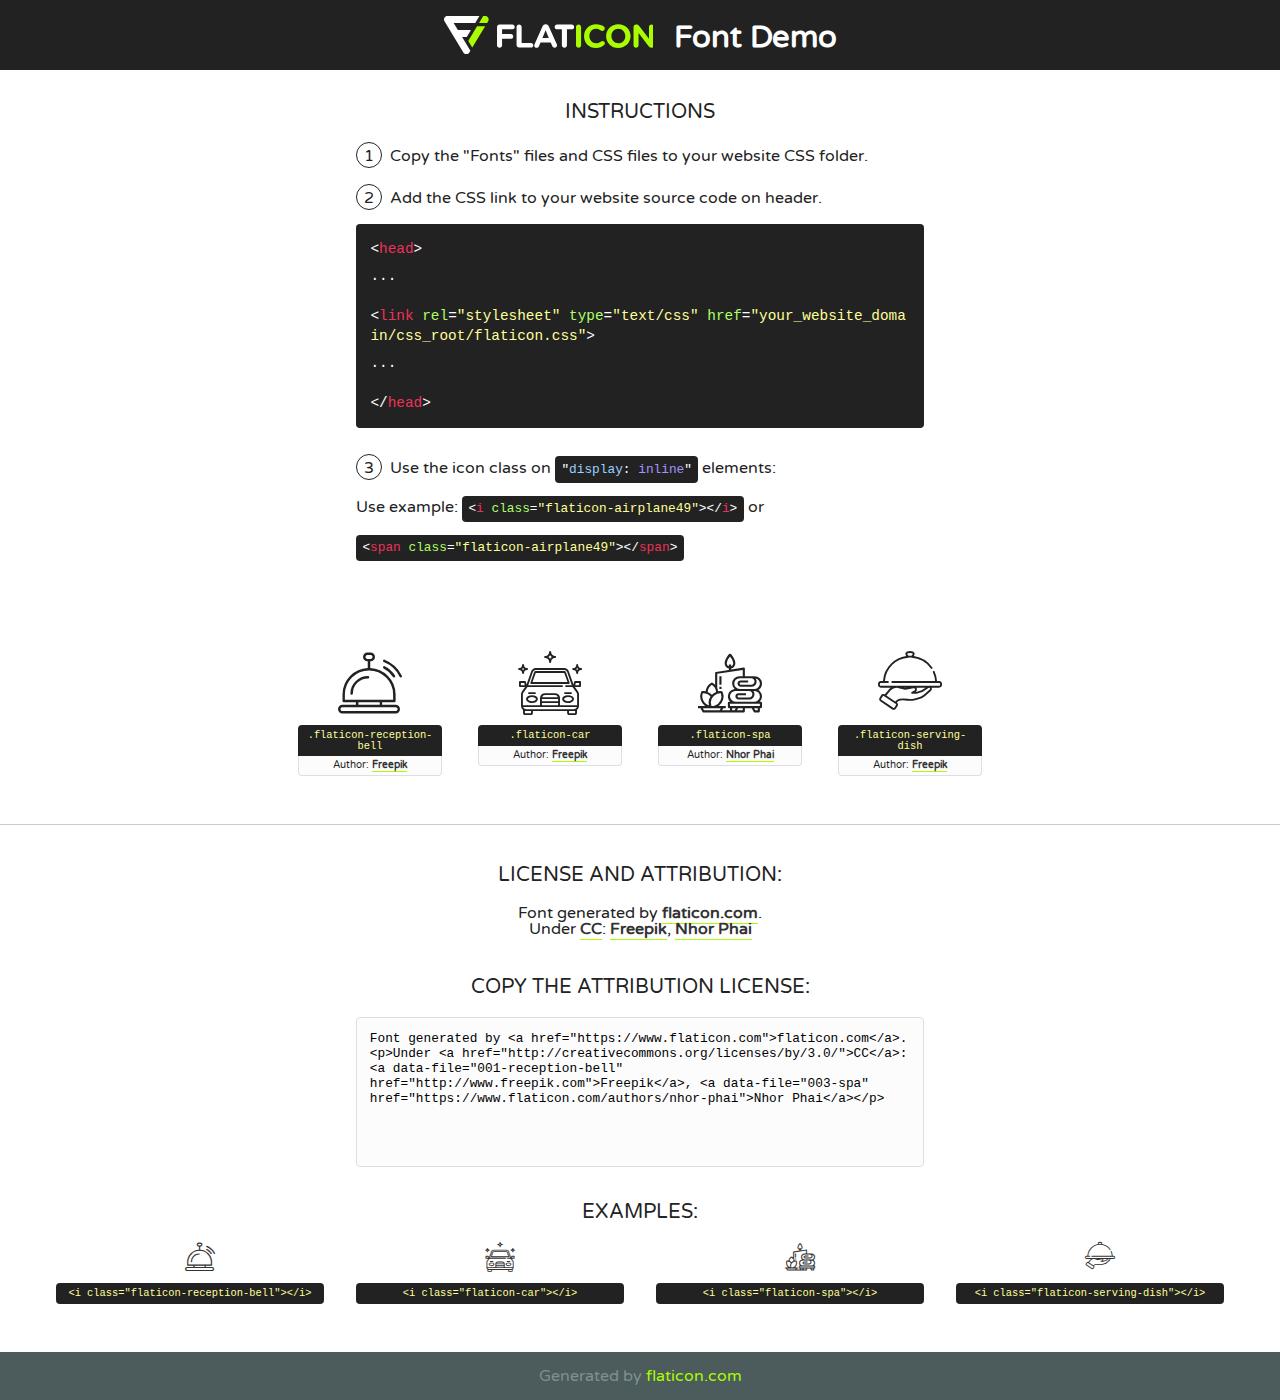
<file: assets/fonts/flaticon/font/flaticon.html>
<!DOCTYPE html>
<!--
  Flaticon icon font: Flaticon
  Creation date: 06/11/2018 21:42
-->
<html>
<!DOCTYPE html>
<html>

<head>
    <title>Flaticon WebFont</title>
    <link href="http://fonts.googleapis.com/css?family=Varela+Round" rel="stylesheet" type="text/css" />
    <link rel="stylesheet" type="text/css" href="flaticon.css">
    <meta charset="UTF-8">
    <style>
    html, body, div, span, applet, object, iframe,
    h1, h2, h3, h4, h5, h6, p, blockquote, pre,
    a, abbr, acronym, address, big, cite, code,
    del, dfn, em, img, ins, kbd, q, s, samp,
    small, strike, strong, sub, sup, tt, var,
    b, u, i, center,
    dl, dt, dd, ol, ul, li,
    fieldset, form, label, legend,
    table, caption, tbody, tfoot, thead, tr, th, td,
    article, aside, canvas, details, embed, 
    figure, figcaption, footer, header, hgroup, 
    menu, nav, output, ruby, section, summary,
    time, mark, audio, video {
        margin: 0;
        padding: 0;
        border: 0;
        font-size: 100%;
        font: inherit;
        vertical-align: baseline;
    }
    /* HTML5 display-role reset for older browsers */
    article, aside, details, figcaption, figure, 
    footer, header, hgroup, menu, nav, section {
        display: block;
    }
    body {
        line-height: 1;
    }
    ol, ul {
        list-style: none;
    }
    blockquote, q {
        quotes: none;
    }
    blockquote:before, blockquote:after,
    q:before, q:after {
        content: '';
        content: none;
    }
    table {
        border-collapse: collapse;
        border-spacing: 0;
    }
    body {
        font-family: 'Varela Round', Helvetica, Arial, sans-serif;
        font-size: 16px;
        color: #222;
    }
    a {
        color: #333;
        border-bottom: 1px solid #a9fd00;
        font-weight: bold;
        text-decoration: none;
    }
    * {
        -moz-box-sizing: border-box;
        -webkit-box-sizing: border-box;
        box-sizing: border-box;
        margin: 0;
        padding: 0;
    }
    [class^="flaticon-"]:before, [class*=" flaticon-"]:before, [class^="flaticon-"]:after, [class*=" flaticon-"]:after {
        font-family: Flaticon;
        font-size: 30px;
        font-style: normal;
        margin-left: 20px;
        color: #333;
    }
    .wrapper {
        max-width: 600px;
        margin: auto;
        padding: 0 1em;
    }
    .title {
        font-size: 1.25em;
        text-align: center;
        margin-bottom: 1em;
        text-transform: uppercase;
    }
    header {
        text-align: center;
        background-color: #222;
        color: #fff;
        padding: 1em;
    }
    header .logo {
        width: 210px;
        height: 38px;
        display: inline-block;
        vertical-align: middle;
        margin-right: 1em;
        border: none;
    }
    header strong {
        font-size: 1.95em;
        font-weight: bold;
        vertical-align: middle;
        margin-top: 5px;
        display: inline-block;
    }
    .demo {
        margin: 2em auto;
        line-height: 1.25em;
    }
    .demo ul li {
        margin-bottom: 1em;
    }
    .demo ul li .num {
        color: #222;
        border-radius: 20px;
        display: inline-block;
        width: 26px;
        padding: 3px;
        height: 26px;
        text-align: center;
        margin-right: 0.5em;
        border: 1px solid #222;
    }
    .demo ul li code {
        background-color: #222;
        border-radius: 4px;
        padding: 0.25em 0.5em;
        display: inline-block;
        color: #fff;
        font-family: Consolas,Monaco,Lucida Console,Liberation Mono,DejaVu Sans Mono,Bitstream Vera Sans Mono,Courier New, monospace;
        font-weight: lighter;
        margin-top: 1em;
        font-size: 0.8em;
        word-break: break-all;
    }
    .demo ul li code.big {
        padding: 1em;
        font-size: 0.9em;
    }
    .demo ul li code .red {
        color: #EF3159;
    }
    .demo ul li code .green {
        color: #ACFF65;
    }
    .demo ul li code .yellow {
        color: #FFFF99;
    }
    .demo ul li code .blue {
        color: #99D3FF;
    }
    .demo ul li code .purple {
        color: #A295FF;
    }
    .demo ul li code .dots {
        margin-top: 0.5em;
        display: block;
    }
    #glyphs {
        border-bottom: 1px solid #ccc;
        padding: 2em 0;
        text-align: center;
    }
    .glyph {
        display: inline-block;
        width: 9em;
        margin: 1em;
        text-align: center;
        vertical-align: top;
        background: #FFF;
    }
    .glyph .glyph-icon {
        padding: 10px;
        display: block;
        font-family:"Flaticon";
        font-size: 64px;
        line-height: 1;
    }
    .glyph .glyph-icon:before {
        font-size: 64px;
        color: #222;
        margin-left: 0;
    }
    .class-name {
        font-size: 0.65em;
        background-color: #222;
        color: #fff;
        border-radius: 4px 4px 0 0;
        padding: 0.5em;
        color: #FFFF99;
        font-family: Consolas,Monaco,Lucida Console,Liberation Mono,DejaVu Sans Mono,Bitstream Vera Sans Mono,Courier New, monospace;
    }
    .author-name {
        font-size: 0.6em;
        background-color: #fcfcfd;
        border: 1px solid #DEDEE4;
        border-top: 0;
        border-radius: 0 0 4px 4px;
        padding: 0.5em;
    }
    .class-name:last-child {
        font-size: 10px;
        color:#888;
    }
    .class-name:last-child a {
        font-size: 10px;
        color:#555;
    }
    .class-name:last-child a:hover {
        color:#a9fd00;
    }
    .glyph > input {
        display: block;
        width: 100px;
        margin: 5px auto;
        text-align: center;
        font-size: 12px;
        cursor: text;
    }
    .glyph > input.icon-input {
        font-family:"Flaticon";
        font-size: 16px;
        margin-bottom: 10px;
    }
    .attribution .title {
        margin-top: 2em;
    }
    .attribution textarea {
        background-color: #fcfcfd;
        padding: 1em;
        border: none;
        box-shadow: none;
        border: 1px solid #DEDEE4;
        border-radius: 4px;
        resize: none;
        width: 100%;
        height: 150px;
        font-size: 0.8em;
        font-family: Consolas,Monaco,Lucida Console,Liberation Mono,DejaVu Sans Mono,Bitstream Vera Sans Mono,Courier New, monospace;
        -webkit-appearance: none;
    }
    .iconsuse {
        margin: 2em auto;
        text-align: center;
        max-width: 1200px;
    }
    .iconsuse:after {
        content: '';
        display: table;
        clear: both;
    }
    .iconsuse .image {
        float: left;
        width: 25%;
        padding: 0 1em;
    }
    .iconsuse .image p {
        margin-bottom: 1em;
    }
    .iconsuse .image span {
        display: block;
        font-size: 0.65em;
        background-color: #222;
        color: #fff;
        border-radius: 4px;
        padding: 0.5em;
        color: #FFFF99;
        margin-top: 1em;
        font-family: Consolas,Monaco,Lucida Console,Liberation Mono,DejaVu Sans Mono,Bitstream Vera Sans Mono,Courier New, monospace;
    }
    #footer {
        text-align: center;
        background-color: #4C5B5C;
        color: #7c9192;
        padding: 1em;
    }
    #footer a {
        border: none;
        color: #a9fd00;
        font-weight: normal;
    }
    @media (max-width: 960px) {
        .iconsuse .image {
            width: 50%;
        }
    }
    @media (max-width: 560px) {
        .iconsuse .image {
            width: 100%;
        }
    }
    </style>
</head>

<body class="characters-off">

    <header>
        <a href="https://www.flaticon.com" target="_blank" class="logo">
            <svg version="1.1" xmlns="http://www.w3.org/2000/svg" xmlns:xlink="http://www.w3.org/1999/xlink" xmlns:a="http://ns.adobe.com/AdobeSVGViewerExtensions/3.0/" viewBox="0 0 560.875 102.036" enable-background="new 0 0 560.875 102.036" xml:space="preserve">
                <defs>
                </defs>
                <g>
                    <g class="letters">
                        <path fill="#ffffff" d="M141.596,29.675c0-3.777,2.985-6.767,6.764-6.767h34.438c3.426,0,6.15,2.728,6.15,6.15
                        c0,3.43-2.724,6.149-6.15,6.149h-27.674v13.091h23.719c3.429,0,6.151,2.724,6.151,6.15c0,3.43-2.723,6.149-6.151,6.149h-23.719
                        v17.574c0,3.773-2.986,6.761-6.764,6.761c-3.779,0-6.764-2.989-6.764-6.761V29.675z"></path>
                        <path fill="#ffffff" d="M193.844,29.149c0-3.781,2.985-6.767,6.764-6.767c3.776,0,6.763,2.985,6.763,6.767v42.957h25.039
                        c3.426,0,6.149,2.726,6.149,6.153c0,3.425-2.723,6.15-6.149,6.15h-31.802c-3.779,0-6.764-2.986-6.764-6.768V29.149z"></path>
                        <path fill="#ffffff" d="M241.891,75.71l21.438-48.407c1.492-3.341,4.215-5.357,7.906-5.357h0.792
                        c3.686,0,6.323,2.017,7.815,5.357l21.439,48.407c0.436,0.967,0.701,1.845,0.701,2.723c0,3.602-2.809,6.501-6.414,6.501
                        c-3.161,0-5.269-1.845-6.499-4.655l-4.132-9.661h-27.059l-4.301,10.102c-1.144,2.631-3.426,4.214-6.237,4.214
                        c-3.517,0-6.24-2.81-6.24-6.325C241.1,77.64,241.451,76.677,241.891,75.71z M279.932,58.666l-8.521-20.297l-8.526,20.297H279.932
                        z"></path>
                        <path fill="#ffffff" d="M314.864,35.387H301.86c-3.429,0-6.239-2.813-6.239-6.238c0-3.429,2.811-6.24,6.239-6.24h39.533
                        c3.426,0,6.237,2.811,6.237,6.24c0,3.425-2.811,6.238-6.237,6.238h-13.001v42.785c0,3.773-2.99,6.761-6.764,6.761
                        c-3.779,0-6.764-2.989-6.764-6.761V35.387z"></path>
                        <path fill="#A9FD00" d="M352.615,29.149c0-3.781,2.985-6.767,6.767-6.767c3.774,0,6.761,2.985,6.761,6.767v49.024
                        c0,3.773-2.987,6.761-6.761,6.761c-3.781,0-6.767-2.989-6.767-6.761V29.149z"></path>
                        <path fill="#A9FD00" d="M374.132,53.836v-0.179c0-17.481,13.178-31.801,32.065-31.801c9.22,0,15.459,2.458,20.557,6.238
                        c1.402,1.054,2.637,2.985,2.637,5.357c0,3.692-2.985,6.59-6.681,6.59c-1.845,0-3.071-0.702-4.044-1.319
                        c-3.776-2.813-7.729-4.393-12.562-4.393c-10.364,0-17.831,8.611-17.831,19.154v0.173c0,10.542,7.291,19.329,17.831,19.329
                        c5.715,0,9.492-1.756,13.359-4.834c1.049-0.874,2.458-1.491,4.039-1.491c3.429,0,6.325,2.813,6.325,6.236
                        c0,2.106-1.056,3.78-2.282,4.834c-5.539,4.834-12.036,7.733-21.878,7.733C387.572,85.464,374.132,71.493,374.132,53.836z"></path>
                        <path fill="#A9FD00" d="M433.009,53.836v-0.179c0-17.481,13.79-31.801,32.766-31.801c18.981,0,32.592,14.143,32.592,31.628v0.173
                        c0,17.483-13.785,31.807-32.769,31.807C446.625,85.464,433.009,71.32,433.009,53.836z M484.224,53.836v-0.179
                        c0-10.539-7.725-19.326-18.626-19.326c-10.893,0-18.449,8.611-18.449,19.154v0.173c0,10.542,7.73,19.329,18.626,19.329
                        C476.676,72.986,484.224,64.378,484.224,53.836z"></path>
                        <path fill="#A9FD00" d="M506.233,29.321c0-3.774,2.99-6.763,6.767-6.763h1.401c3.252,0,5.183,1.583,7.029,3.953l26.093,34.265
                        V29.059c0-3.692,2.99-6.677,6.681-6.677c3.683,0,6.671,2.985,6.671,6.677v48.934c0,3.78-2.987,6.765-6.764,6.765h-0.436
                        c-3.257,0-5.188-1.581-7.034-3.953l-27.056-35.492v32.944c0,3.687-2.985,6.676-6.678,6.676c-3.683,0-6.673-2.989-6.673-6.676
                        V29.321z"></path>
                    </g>
                    <g class="insignia">
                        <path fill="#ffffff" d="M48.372,56.137h12.517l11.156-18.537H37.186L25.688,18.539h57.825L94.668,0H9.271
                        C5.925,0,2.842,1.801,1.198,4.716c-1.644,2.907-1.593,6.482,0.134,9.343l50.38,83.501c1.678,2.781,4.689,4.476,7.938,4.476
                        c3.246,0,6.257-1.695,7.935-4.476l2.898-4.804L48.372,56.137z"></path>
                        <g class="i">
                            <path fill="#A9FD00" d="M93.575,18.539h0.031v0.004l21.652,0.004l2.705-4.488c1.727-2.861,1.778-6.436,0.133-9.343
                            C116.454,1.801,113.371,0,110.026,0h-5.294L93.575,18.539z"></path>
                            <polygon fill="#A9FD00" points="88.291,27.356 64.725,66.486 75.519,84.404 109.942,27.356"></polygon>
                        </g>
                    </g>
                </g>
            </svg>
        </a>
        <strong>Font Demo</strong>
    </header>


    <section class="demo wrapper">

        <p class="title">Instructions</p>

        <ul>
            <li>
                <span class="num">1</span>Copy the "Fonts" files and CSS files to your website CSS folder.
            </li>
            <li>
                <span class="num">2</span>Add the CSS link to your website source code on header.
                <code class="big">
                    &lt;<span class="red">head</span>&gt;
                    <br/><span class="dots">...</span>
                    <br/>&lt;<span class="red">link</span> <span class="green">rel</span>=<span class="yellow">"stylesheet"</span> <span class="green">type</span>=<span class="yellow">"text/css"</span> <span class="green">href</span>=<span class="yellow">"your_website_domain/css_root/flaticon.css"</span>&gt;
                    <br/><span class="dots">...</span>
                    <br/>&lt;/<span class="red">head</span>&gt;
                </code>
            </li>

            <li>
                <p>
                    <span class="num">3</span>Use the icon class on <code>"<span class="blue">display</span>:<span class="purple"> inline</span>"</code> elements:
                    <br />
                    Use example: <code>&lt;<span class="red">i</span> <span class="green">class</span>=<span class="yellow">&quot;flaticon-airplane49&quot;</span>&gt;&lt;/<span class="red">i</span>&gt;</code> or <code>&lt;<span class="red">span</span> <span class="green">class</span>=<span class="yellow">&quot;flaticon-airplane49&quot;</span>&gt;&lt;/<span class="red">span</span>&gt;</code>
            </li>
        </ul>

    </section>




   <section id="glyphs">          
    
      
        <div class="glyph"><div class="glyph-icon flaticon-reception-bell"></div>
            <div class="class-name">.flaticon-reception-bell</div>
            <div class="author-name">Author: <a data-file="001-reception-bell" href="http://www.freepik.com">Freepik</a> </div> 
        </div>        
        
        <div class="glyph"><div class="glyph-icon flaticon-car"></div>
            <div class="class-name">.flaticon-car</div>
            <div class="author-name">Author: <a data-file="002-car" href="http://www.freepik.com">Freepik</a> </div> 
        </div>        
        
        <div class="glyph"><div class="glyph-icon flaticon-spa"></div>
            <div class="class-name">.flaticon-spa</div>
            <div class="author-name">Author: <a data-file="003-spa" href="https://www.flaticon.com/authors/nhor-phai">Nhor Phai</a> </div> 
        </div>        
        
        <div class="glyph"><div class="glyph-icon flaticon-serving-dish"></div>
            <div class="class-name">.flaticon-serving-dish</div>
            <div class="author-name">Author: <a data-file="004-serving-dish" href="http://www.freepik.com">Freepik</a> </div> 
        </div>        
        

    </section>



    <section class="attribution wrapper"   style="text-align:center;">

      <div class="title">License and attribution:</div><div class="attrDiv">Font generated by <a href="https://www.flaticon.com">flaticon.com</a>. <div><p>Under <a href="http://creativecommons.org/licenses/by/3.0/">CC</a>: <a data-file="001-reception-bell" href="http://www.freepik.com">Freepik</a>, <a data-file="003-spa" href="https://www.flaticon.com/authors/nhor-phai">Nhor Phai</a></p>  </div>
      </div>
      <div class="title">Copy the Attribution License:</div>

    <textarea onclick="this.focus();this.select();">Font generated by &lt;a href=&quot;https://www.flaticon.com&quot;&gt;flaticon.com&lt;/a&gt;. <p>Under <a href="http://creativecommons.org/licenses/by/3.0/">CC</a>: <a data-file="001-reception-bell" href="http://www.freepik.com">Freepik</a>, <a data-file="003-spa" href="https://www.flaticon.com/authors/nhor-phai">Nhor Phai</a></p>  
     </textarea>

    </section>

    <section class="iconsuse">

          <div class="title">Examples:</div>            
             
            <div class="image">
                <p>
                    <i class="glyph-icon flaticon-reception-bell"></i> 
                    <span>&lt;i class=&quot;flaticon-reception-bell&quot;&gt;&lt;/i&gt;</span>
                </p>
            </div>
            
            <div class="image">
                <p>
                    <i class="glyph-icon flaticon-car"></i> 
                    <span>&lt;i class=&quot;flaticon-car&quot;&gt;&lt;/i&gt;</span>
                </p>
            </div>
            
            <div class="image">
                <p>
                    <i class="glyph-icon flaticon-spa"></i> 
                    <span>&lt;i class=&quot;flaticon-spa&quot;&gt;&lt;/i&gt;</span>
                </p>
            </div>
            
            <div class="image">
                <p>
                    <i class="glyph-icon flaticon-serving-dish"></i> 
                    <span>&lt;i class=&quot;flaticon-serving-dish&quot;&gt;&lt;/i&gt;</span>
                </p>
            </div>
                       
        </div>
                            
    </section>

<div id="footer">
    <div>Generated by <a href="https://www.flaticon.com">flaticon.com</a>
    </div>
</div>



</body>
</html>
</file>
<file: assets/fonts/flaticon/font/flaticon.css>
/*
  	Flaticon icon font: Flaticon
  	Creation date: 06/11/2018 21:42
  	*/

@font-face {
  font-family: "Flaticon";
  src: url("./Flaticon.eot");
  src: url("./Flaticon.eot?#iefix") format("embedded-opentype"),
       url("./Flaticon.woff") format("woff"),
       url("./Flaticon.ttf") format("truetype"),
       url("./Flaticon.svg#Flaticon") format("svg");
  font-weight: normal;
  font-style: normal;
}

@media screen and (-webkit-min-device-pixel-ratio:0) {
  @font-face {
    font-family: "Flaticon";
    src: url("./Flaticon.svg#Flaticon") format("svg");
  }
}

[class^="flaticon-"]:before, [class*=" flaticon-"]:before,
[class^="flaticon-"]:after, [class*=" flaticon-"]:after {   
  font-family: Flaticon;
        font-size: 20px;
font-style: normal;
margin-left: 20px;
}

.flaticon-reception-bell:before { content: "\f100"; }
.flaticon-car:before { content: "\f101"; }
.flaticon-spa:before { content: "\f102"; }
.flaticon-serving-dish:before { content: "\f103"; }
</file>
